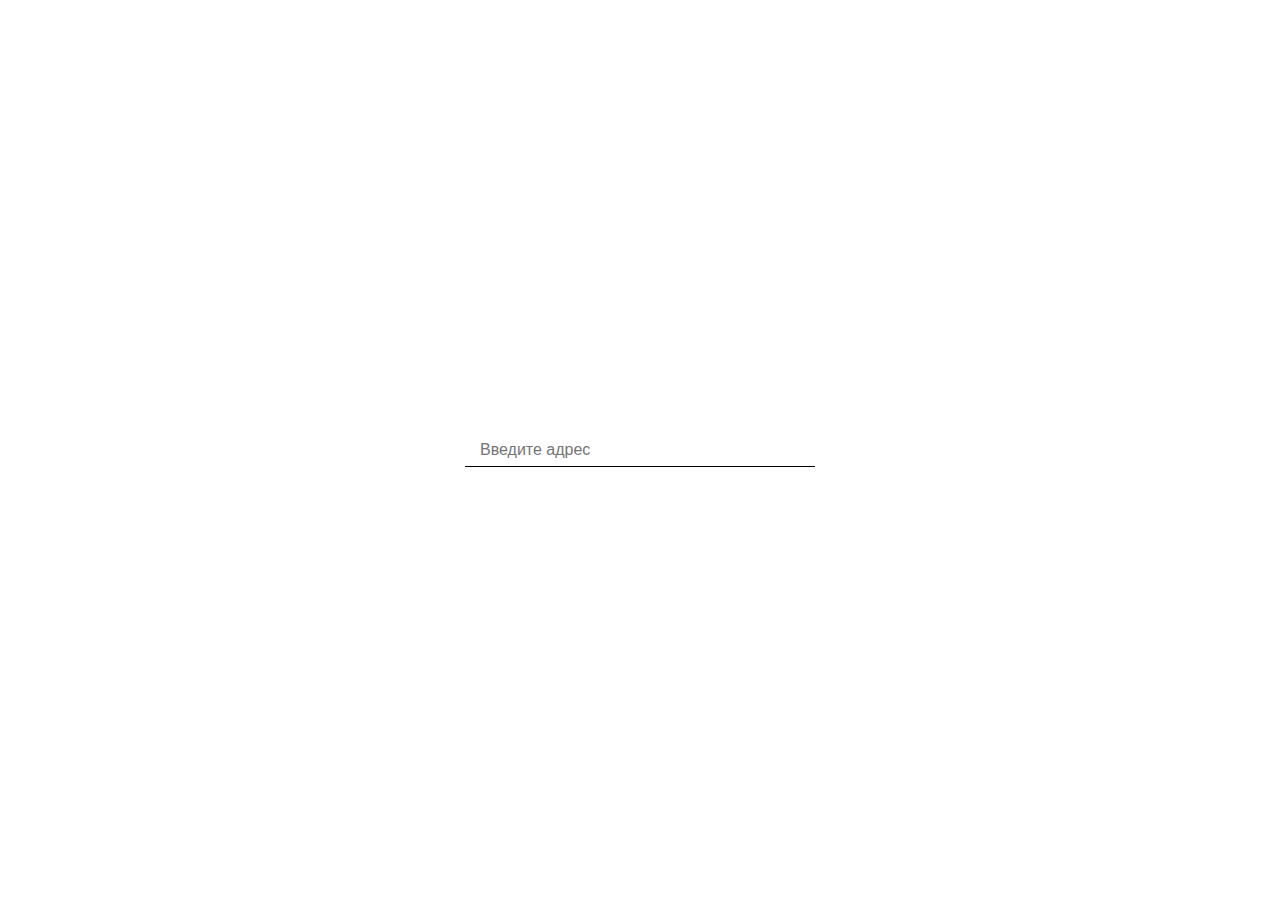
<file: 17/index.html>
<!DOCTYPE html>
<html lang="en">
  <head>
    <meta charset="UTF-8" />
    <meta name="viewport" content="width=device-width, initial-scale=1.0" />
    <title>Document</title>
    <style>
      * {
        margin: 0;
        padding: 0;
        box-sizing: border-box;
      }
      body {
        min-height: 100vh;
        display: grid;
        place-items: center;
      }
      div {
        position: relative;
      }
      input {
        width: 350px;
        padding: 7px 15px;

        border: none;
        border-bottom: 1px solid #000;

        font-size: 16px;
      }

      input:focus {
        outline: none;
        border-bottom: 2px solid rgb(148, 59, 148);
      }

      ul {
        position: absolute;
        list-style: none;
        top: 40px;
        left: 40px;
      }

      li {
        border: 1px solid #000;
        width: 250px;
        padding: 15px 30px;
        text-align: center;
        cursor: pointer;
        font-size: 14px;
      }

      li:hover {
        background-color: #ebebeb;
      }
    </style>
  </head>
  <body>
    <div>
      <input type="text" placeholder="Введите адрес" id="input" />
      <ul id="list"></ul>
    </div>
  </body>
  <script>
    let items = [];
    const input = document.querySelector("#input");
    const list = document.getElementById("list");

    const url = "https://api.apis.guru/v2/list.json?";

    const API_KEY = "bc85159b-04c1-46d1-9a2c-a805657e8e7f";

    async function fetchURL(query) {
      try {
        const resp = await fetch(
          `https://graphhopper.com/api/1/geocode?${query}`,
          { method: "GET" }
        );
        const data = await resp.json();
        data.hits.map((hit) => {
          let li = document.createElement("li");
          li.textContent = hit.country + " " + hit.state + " " + hit.name;

          list.appendChild(li);
        });
      } catch (e) {
        console.log(e);
      }
    }

    function debouce(fn, ms) {
      let timeoutId;

      return function () {
        clearTimeout(timeoutId);

        timeoutId = setTimeout(() => {
          fn.apply(this, arguments);
        }, ms);
      };
    }

    function throttle(func, delay) {
      let lastCallTime = 0;
      return function () {
        const now = new Date().getTime();
        if (now - lastCallTime >= delay) {
          func.apply(this, arguments);
          lastCallTime = now;
        }
      };
    }

    function handleInput(address) {
      const listItems = document.querySelectorAll("li");
      listItems.forEach((item) => item.remove());
      const query = new URLSearchParams({
        q: address,
        locale: "en",
        limit: "5",
        key: API_KEY,
      }).toString();
      fetchURL(query);
    }

    const inputThrottler = throttle(handleInput, 1000);
    // const inputHandlerDebounce = debouce(handleInput, 500);

    input.addEventListener(
      "input",
      debouce(function (e) {
        inputThrottler(e.target.value);
      }, 1000)
    );
  </script>
</html>
</file>
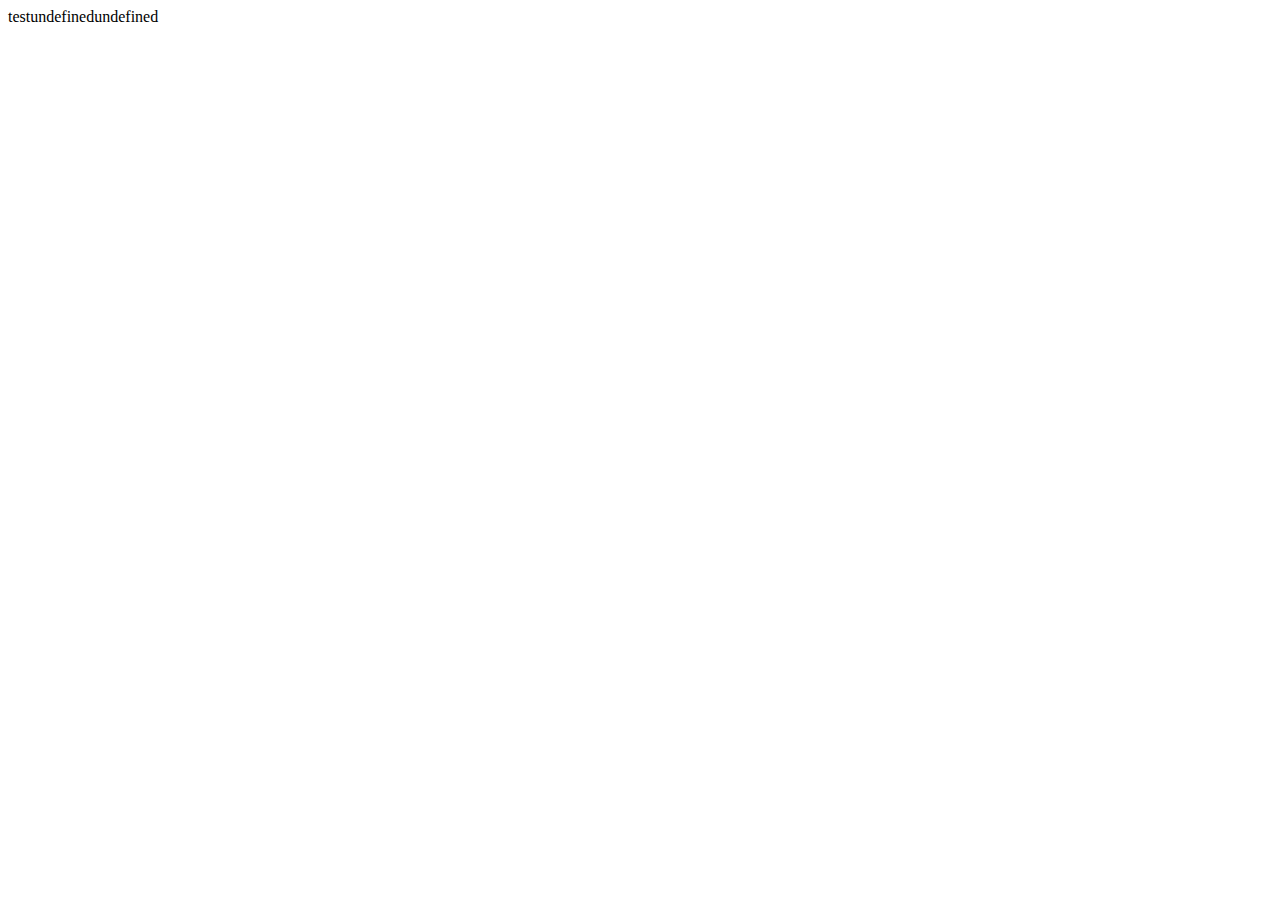
<file: 22.html>
<!DOCTYPE html>
<html lang="en">
  <head>
    <meta charset="UTF-8" />
    <meta name="viewport" content="width=device-width, initial-scale=1.0" />
    <title>Document</title>
  </head>
  <body>
    <script src="22.js"></script>
  </body>
</html>
</file>
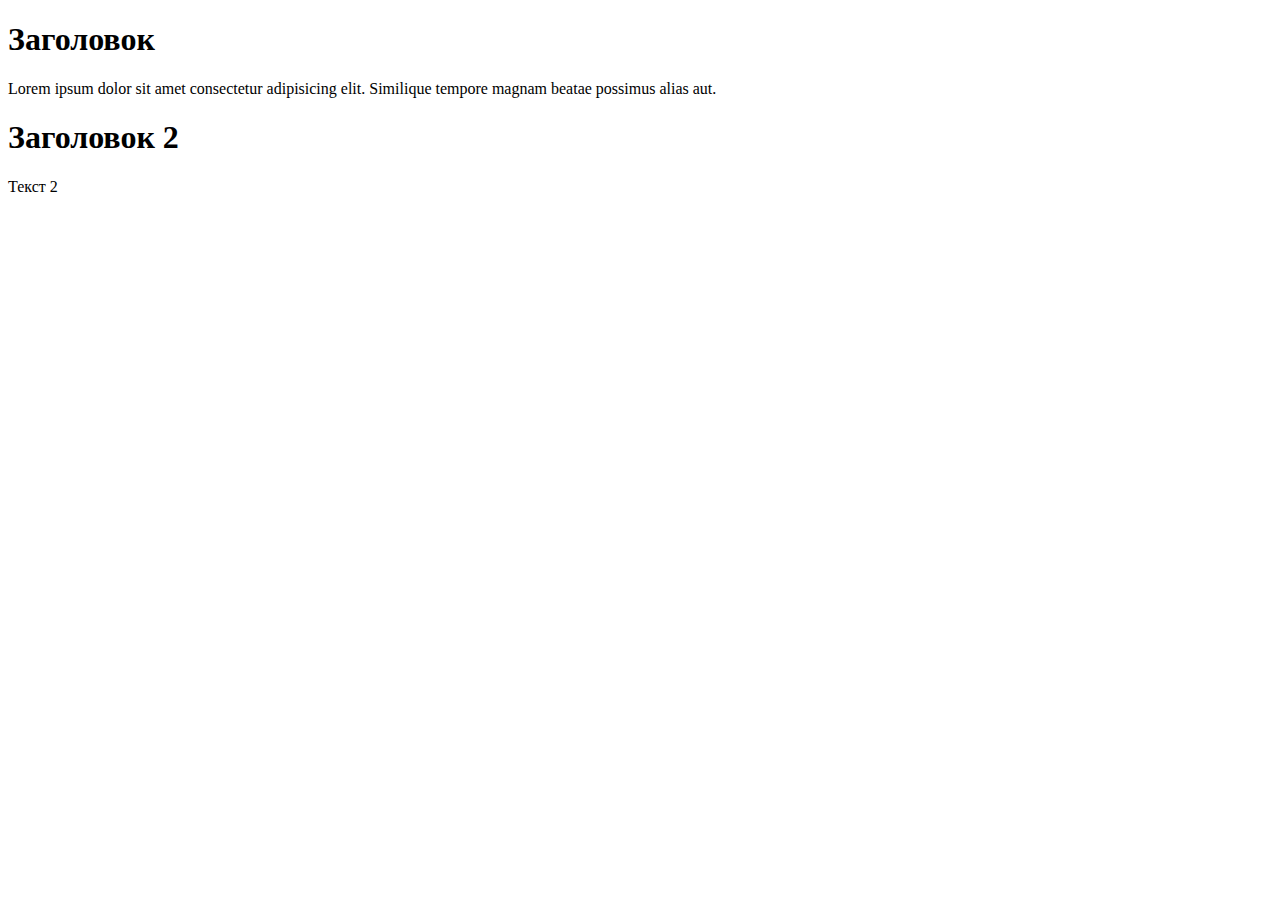
<file: 28.html>
<!DOCTYPE html>
<html lang="en">
  <head>
    <meta charset="UTF-8" />
    <meta name="viewport" content="width=device-width, initial-scale=1.0" />
    <title>Document</title>
    <style></style>
  </head>
  <body>
    <template id="template">
      <div>
        <h1 id="title"></h1>
        <p id="text"></p>
      </div>
    </template>
    <script>
      // Достаем body для дальнейшего добавления в него созданных элементов
      const body = document.querySelector("body");
      // достаем шаблон для использования его структуры
      const template = document.querySelector("#template");

      // достаем тэг заголовка из шаблона и добавляем в него текст
      const title = template.content.querySelector("#title");
      title.textContent = "Заголовок";
      // достаем тэг параграфа из шаблона и добавляем в него текст
      const text = template.content.querySelector("#text");
      text.textContent =
        "Lorem ipsum dolor sit amet consectetur adipisicing elit. Similique tempore magnam beatae possimus alias aut.";

      // клонируем структуру нашего шаблона с измененным контентом
      const div = template.content.cloneNode(true);

      // добавляем его на структуру
      body.appendChild(div);

      title.textContent = "Заголовок 2";
      text.textContent = "Текст 2";
      const div2 = template.content.cloneNode(true);
      body.appendChild(div2);
    </script>
  </body>
</html>
</file>
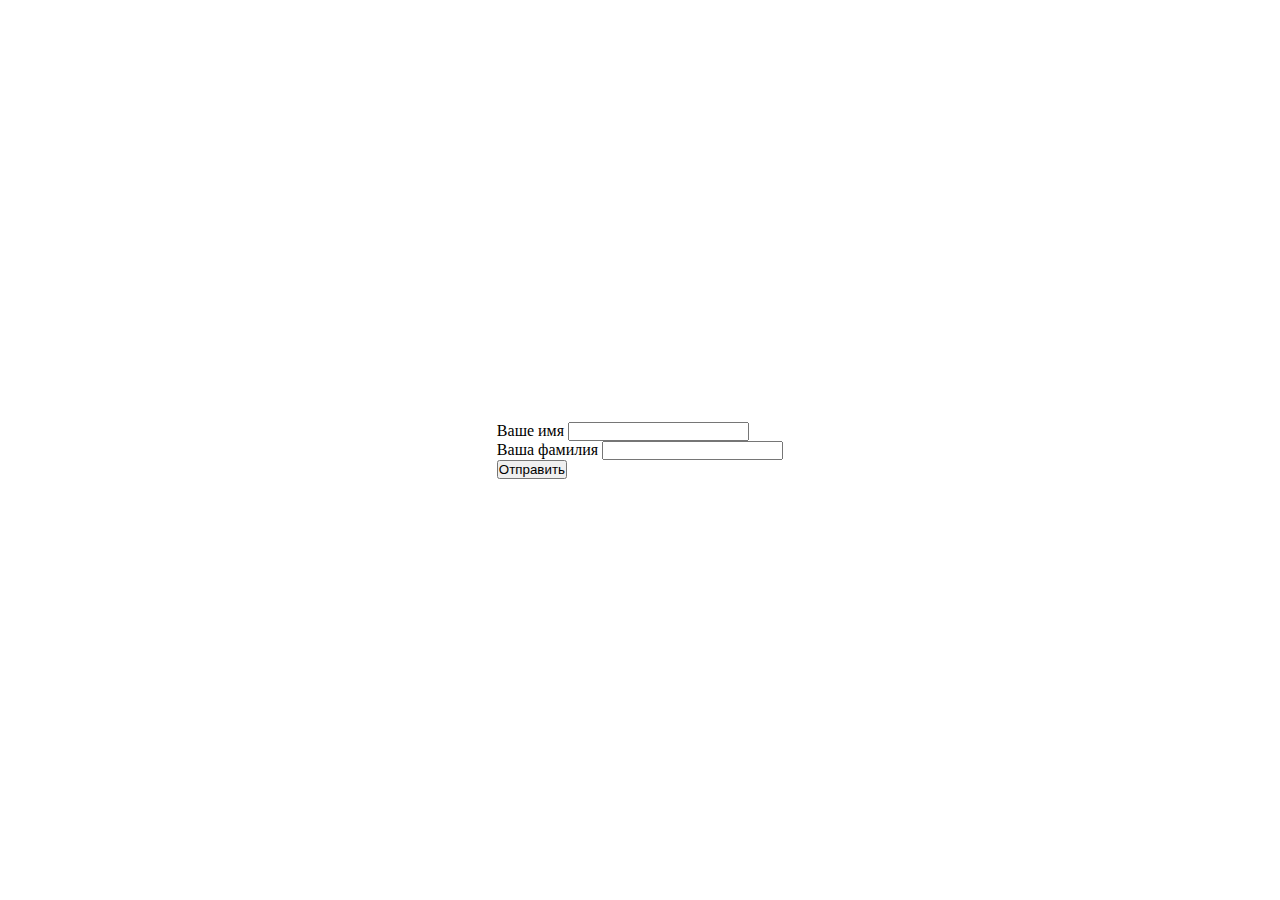
<file: 29.html>
<!DOCTYPE html>
<html lang="en">
  <head>
    <meta charset="UTF-8" />
    <meta name="viewport" content="width=device-width, initial-scale=1.0" />
    <title>Document</title>
    <style>
      * {
        margin: 0;
        padding: 0;
        box-sizing: border-box;
      }
      body {
        min-height: 100vh;
        display: grid;
        place-items: center;
      }
    </style>
  </head>
  <body>
    <form>
      <div>
        <label for="name">Ваше имя</label>
        <input type="text" id="name" />
      </div>
      <div>
        <label for="surname">Ваша фамилия</label>
        <input type="text" id="surname" />
      </div>
      <button onclick="submitForm()" id="btn" type="button">Отправить</button>
    </form>
    <script>
      // Пишем функцию обработки формы. Функцию вызываем в свойстве onclick у элемента в html
      function submitForm() {
        // Достаем значения из полей ввода
        const name = document.getElementById("name").value;
        const surname = document.getElementById("surname").value;

        // Создаем переменную сообщения
        const msgText = "Ваше имя : " + name + "\nВаша фамилия : " + surname;
        // вызываем оповещение с текстом созданного сообщения
        alert(msgText);
      }
    </script>
  </body>
</html>
</file>
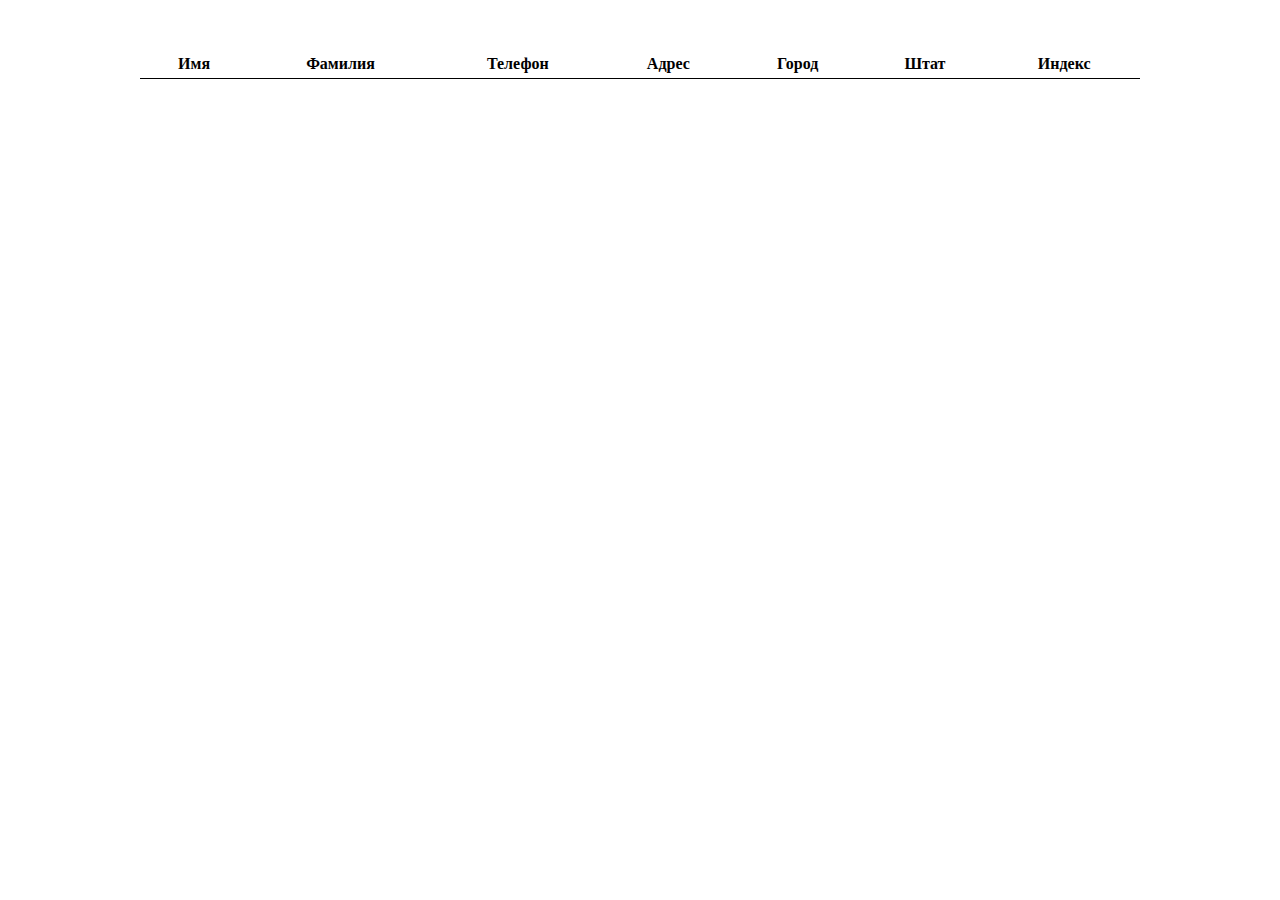
<file: 24/24.html>
<!DOCTYPE html>
<html lang="en">
  <head>
    <meta charset="UTF-8" />
    <meta name="viewport" content="width=device-width, initial-scale=1.0" />
    <link rel="stylesheet" href="style.css" />
    <title>Document</title>
  </head>
  <body>
    <template id="table-row-template">
      <tr id="table-row">
        <td id="table-name"></td>
        <td id="table-surname"></td>
        <td id="table-phone"></td>
        <td id="table-address"></td>
        <td id="table-city"></td>
        <td id="table-state"></td>
        <td id="table-zip"></td>
      </tr>
    </template>
    <table id="table">
      <thead>
        <tr>
          <th data-type="string" data-sort="increase">Имя</th>
          <th data-type="string" data-sort="increase">Фамилия</th>
          <th data-type="number" data-sort="increase">Телефон</th>
          <th data-type="string" data-sort="increase">Адрес</th>
          <th data-type="string" data-sort="increase">Город</th>
          <th data-type="string" data-sort="increase">Штат</th>
          <th data-type="number" data-sort="increase">Индекс</th>
        </tr>
      </thead>
      <tbody id="table-body"></tbody>
    </table>
    <div class="pagination" id="pagination">
      <ul id="pagination-list" class="pagination-list"></ul>
    </div>
    <script type="module" src="24.js"></script>
  </body>
</html>
</file>
<file: 24/style.css>
* {
  margin: 0;
  padding: 0;
  box-sizing: border-box;
}

body {
  padding: 50px 10px;
}

table {
  margin-inline: auto;
  width: 1000px;
  border-collapse: collapse;
}

tr,
td,
th {
  text-align: center;
  border-bottom: 1px solid #000;
}

td,
th {
  padding: 5px 10px;
}

th {
  cursor: pointer;
}

a {
  text-decoration: none;
  color: #000;
}

.pagination {
  margin-top: 30px;
}

.pagination-list {
  display: flex;
  justify-content: center;
  align-items: center;
}

.page-btn {
  display: flex;
  justify-content: center;
  align-items: center;
  width: 30px;
  aspect-ratio: 1;
  border: none;
  background-color: transparent;
  font-size: 18px;
}

.page-btn + .page-btn {
  margin-left: 8px;
}

.page-btn:hover,
.page-btn:focus {
  outline: none;
  background-color: #cfcfcf;
  cursor: pointer;
}
</file>
